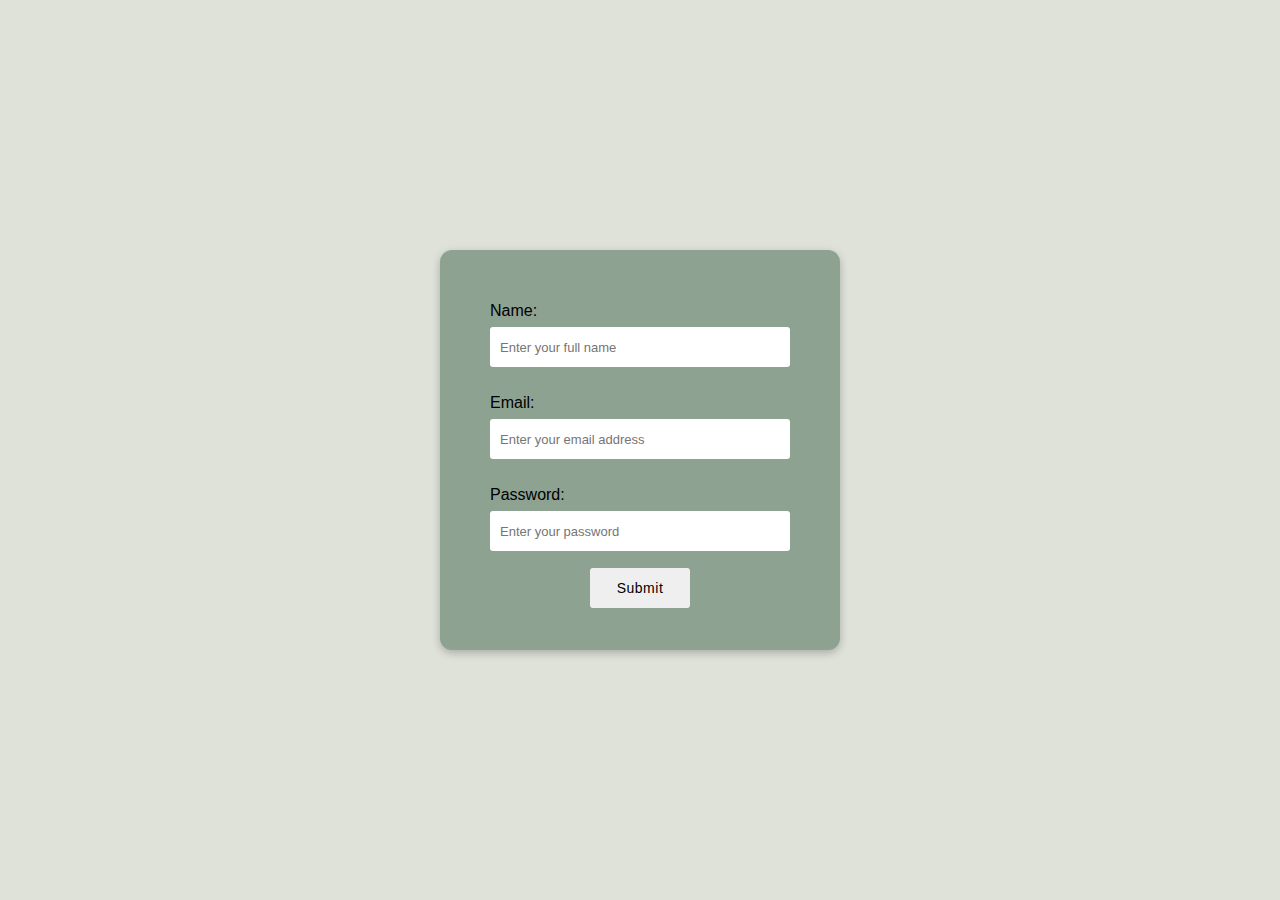
<file: zoom/task-1/index.html>
<!DOCTYPE html>
<html lang="en">
<head>
    <meta charset="UTF-8">
    <meta name="viewport" content="width=device-width, initial-scale=1.0">
    <title>Get & Print Value on DOM</title>

    <!-- link css -->
    <link rel="stylesheet" href="./style.css">
</head>
<body>
    <div class="container">
        <div class="main-cont">

            <div class="get-input box">
                <form action="#" autocomplete="off">

                    <div class="same">
                        <label for="name">Name:</label>
                        <input type="text" placeholder="Enter your full name" id="name">
                        <span id="name-error"></span>
                    </div>

                    <div class="same">
                        <label for="email">Email:</label>
                        <input type="email" placeholder="Enter your email address" id="email">
                        <span id="email-error"></span>
                    </div>

                    <div class="same">
                        <label for="password">Password:</label>
                        <input type="password" placeholder="Enter your password" id="password">
                        <span id="pwd-error"></span>
                    </div>

                    <button type="button" id="btn">Submit</button>
                </form>
            </div>

        </div>

        <div class="data">
            <div class="print-input">
                <div class="print">
                    <label for="#">Name:</label>
                    <p id="p-name"></p>
                </div>

                <div class="print">
                    <label for="#">Email:</label>
                    <p id="p-email"></p>
                </div>
                
                <div class="print">
                    <label for="#">Passwsord:</label>
                    <p id="p-password"></p>
                </div>

                <button type="button" id="done">Done</button>
            </div>
        </div>
    </div>
 
    





    <!-- link js -->
    <script src="./main.js"></script>
</body>
</html>
</file>
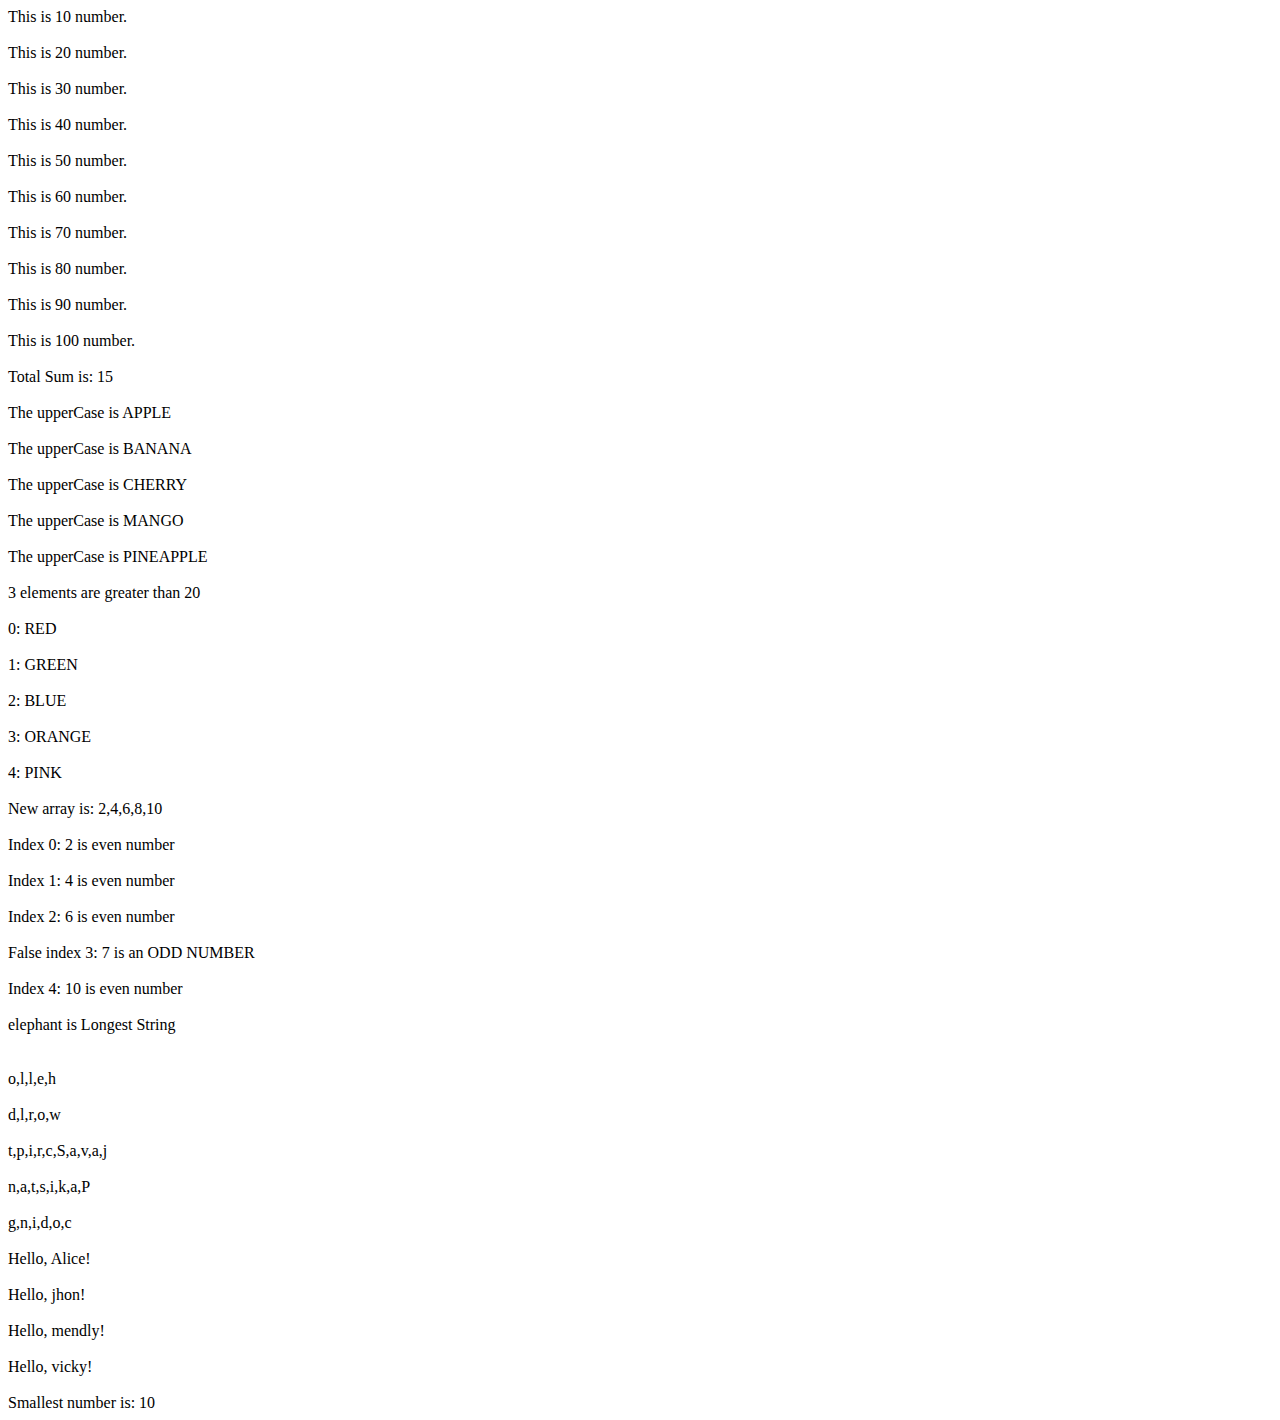
<file: forEach.html>
<!DOCTYPE html>
<html lang="en">
<head>
    <meta charset="UTF-8">
    <meta name="viewport" content="width=device-width, initial-scale=1.0">
    <title>ForEach Loop</title>
</head>
<body>
    


    <script src="./assets/js/forEach.js"></script>
</body>
</html>
</file>
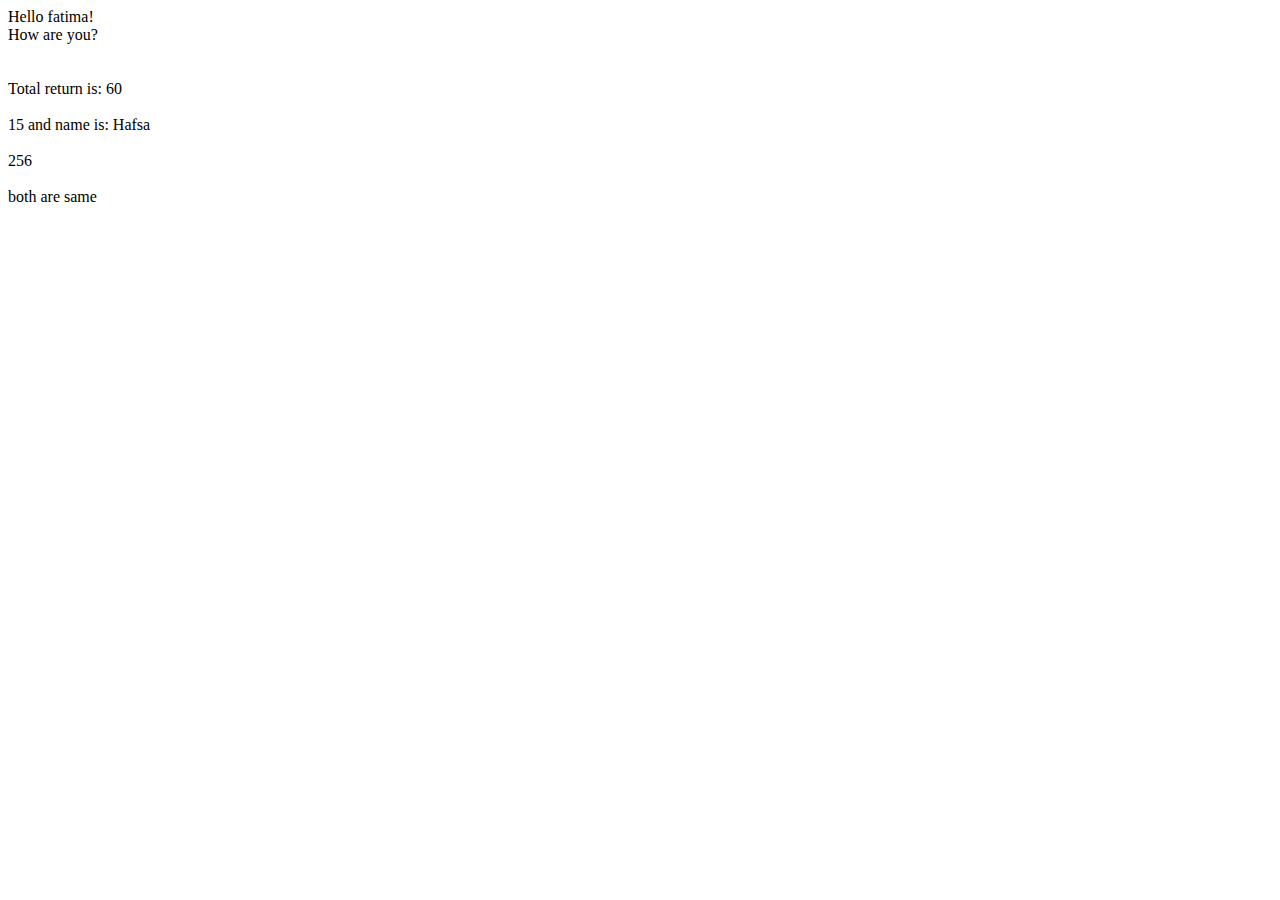
<file: functions.html>
<!DOCTYPE html>
<html lang="en">
<head>
    <meta charset="UTF-8">
    <meta name="viewport" content="width=device-width, initial-scale=1.0">
    <title>JavaScript Functions</title>
</head>
<body>
    

    <!-- link js -->
    <script src="./assets/js/functions.js"></script>
</body>
</html>
</file>
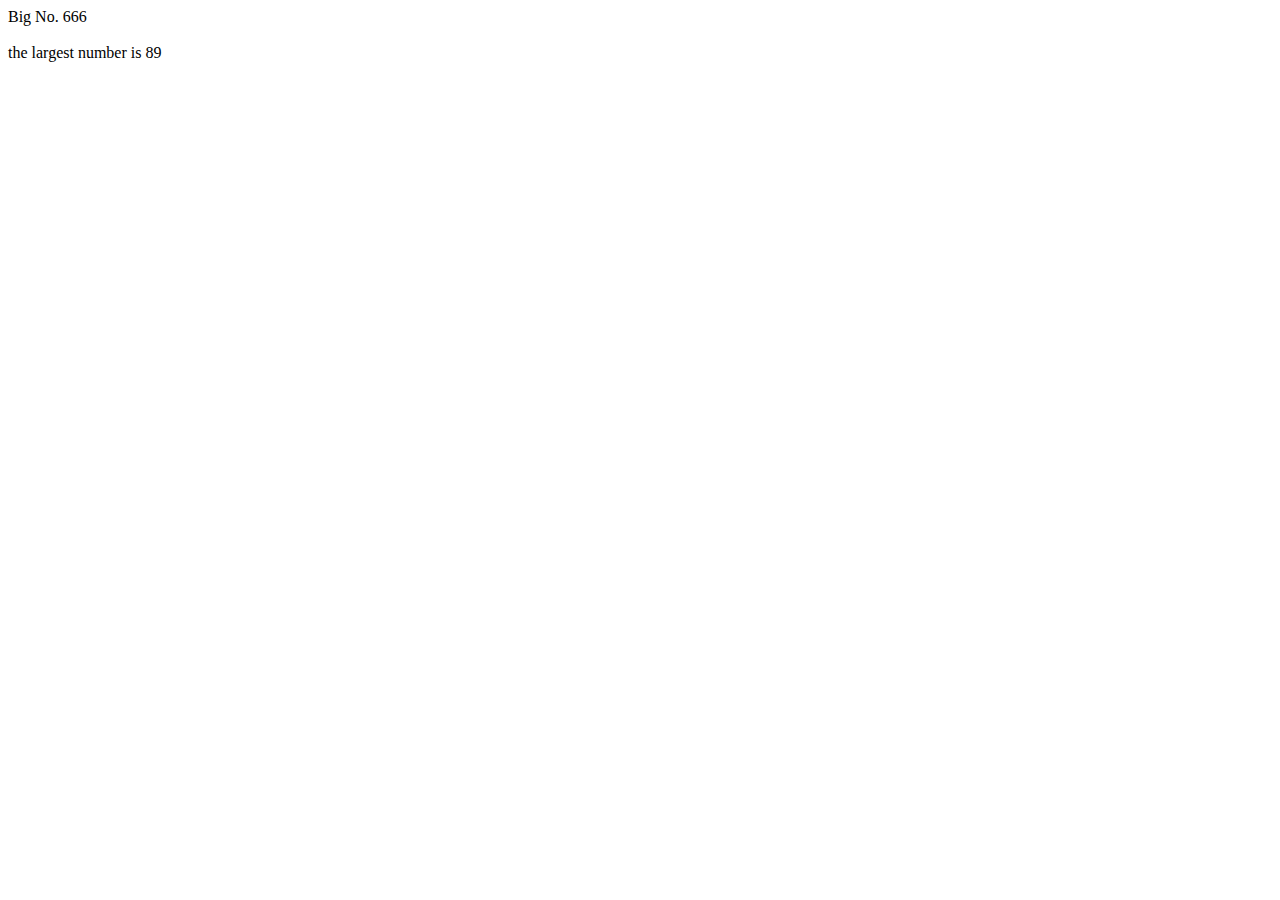
<file: jsNewterms.html>
<!DOCTYPE html>
<html lang="en">
<head>
    <meta charset="UTF-8">
    <meta name="viewport" content="width=device-width, initial-scale=1.0">
    <title>JS New Terms</title>
</head>
<body>

    <!-- 
    arr.join('')  used for space
    arr.filter()
    arr.split('')   .........noted.
    math.max()
    parseint()


    map, filter, map-object, filter name.startwith(), startposition, tolowercase and startwith, a || b,  

    append new element in html using javascript by bhya example add subject. learn about this function insertAdjacentHTML('beforeend', subjectElement)

    .includes()
    toggle..............................done
    .fill()

    DOM get attribute set attribute
    
    
    
    
    
    -->
    

    <script src="./assets/js/jsNewTerms.js"></script>
</body>
</html>
</file>
<file: zoom/task-1/style.css>
*{
    margin: 0;
    padding: 0;
    box-sizing: border-box;
    font-family: sans-serif;
}

.container{
    width: 100%;
    height: 100vh;
    background-color: #dfe2d9;
    display: flex;
    justify-content: center;
    align-items: center;
}

.main-cont{
    width: 400px;
    height: 400px;
    background-color: #8da291;
    border-radius: 12px;
    box-shadow: rgba(0, 0, 0, 0.24) 0px 3px 8px;
    display: flex;
    justify-content: center;
    align-items: center;
    
}

.same{
    display: flex;
    flex-direction: column;
    justify-content: center;
    gap: 2px;
    padding: 10px;
}

.same input{
    width: 300px;
    height: 40px;
    padding-left: 10px;
    font-size: 13px;
    border: 0;
    outline: 0;
    border-radius: 3px;
    margin: 5px 0;
}

.same input:focus{
    border: 1px solid #34434d;
    border-radius: 3px;
}

.box button{
    width: 100px;
    height: 40px;
    border: 0;
    outline: 0;
    border-radius: 3px;
    font-size: 14px;
    margin-left: 110px;
    cursor: pointer;
    font-weight: 500;
    letter-spacing: 0.5px;
}

.box button:hover{
    background-color: black;
    color: white;
}

/* print-input */
.data{
    width: 400px;
    height: 400px;
    background-color: #5d686e;
    border-radius: 12px;
    box-shadow: rgba(0, 0, 0, 0.24) 0px 3px 8px;
    display: flex;
    justify-content: center;
    align-items: center;
    display: none;
}
.print-input{
    width: 350px;
    height: 300px;
    display: flex;
    flex-direction: column;
    align-items: center;
    gap: 20px;
}

.print{
    display: flex;
    flex-direction: column;
    gap: 5px;
}

.print label{
    color: white;
}

.print p{
    width: 320px;
    height: 40px;
    border: 1px solid black;
    background-color: #bab8a9;
    border-radius: 4px;
    line-height: 40px;
    padding-left: 10px;
}

.print-input button{
    width: 100px;
    height: 40px;
    border: 0;
    outline: 0;
    border-radius: 3px;
    font-size: 16px;
    cursor: pointer;
    font-weight: 500;
    letter-spacing: 0.5px;
    background-color: #bab8a9;
}

.print-input button:hover{
    background-color: black;
    color: white;
}

.error{
    color: red;
    font-size: 13px;
    position: relative;
    left: 235px;
    top: -26px;
}
</file>
